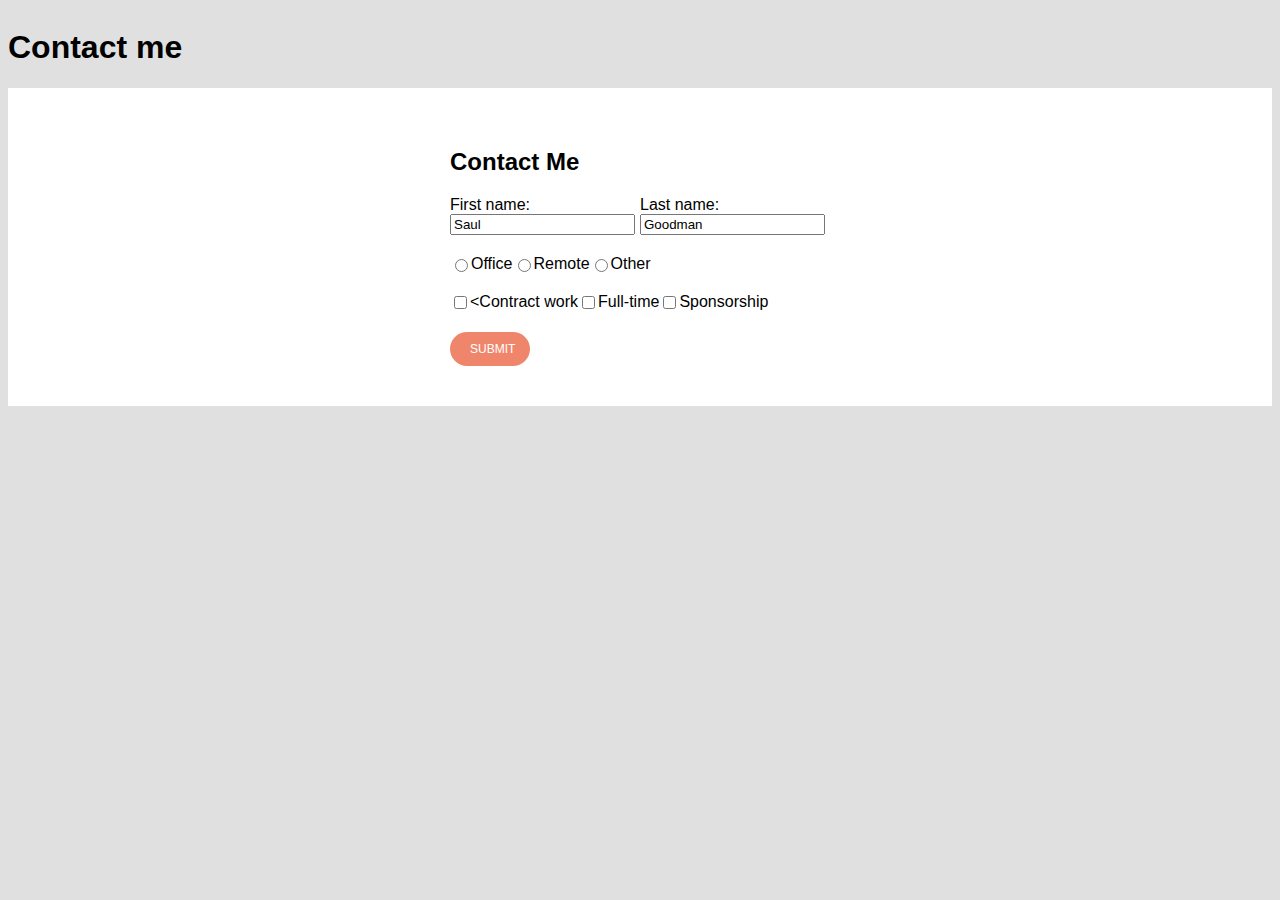
<file: Portfolio/pages/contact.html>
<!DOCTYPE html>
<html>
  <head>
     <link rel="stylesheet" href="../styles.css" />
     <link />
     <title>Contact</title>
     <meta charset="UTF-8" />
  </head>
  <body>
    <h1>Contact me</h1>
    <section>
      <form>
      <h2>Contact Me</h2>
      <div class="input-section">
          <div class="input-group">
            <label for="first-name">First name:</label>
            <input type="text" id="first-name" name="first-name" value="Saul">
          </div>
          <div class="input-group">
          <label for="last-name">Last name:</label>
          <input type="text" id="last-name" name="last-name" value="Goodman">
          </div>
        </div>
        <div class="input-section">
          <input type="radio" id="office" name="office" value="office">
          <label for="office">Office</label>
          <input type="radio" id="remote" name="remote" value="remote">
          <label for="remote">Remote</label>
          <input type="radio" id="other" name="other" value="other">
          <label for="other">Other</label>
        </div>
        <div class="input-section">
          <input type="checkbox" id="contract" name="contract" value="contract"><
          <label for="contract">Contract work</label>
          <input type="checkbox" id="full-time" name="full-time" value="full-time">
          <label for="full-time">Full-time</label>
          <input type="checkbox" id="sponsorship" name="sponsorship" value="sponsorship">
          <label for="sponsorship">Sponsorship</label>  
        </div>
        <input class="button" type="submit" value="submit">
      </form>
  </section>
  </body>
</html>
</file>
<file: Portfolio/styles.css>
body {
    display: flex;
    flex-direction: column;
    font-family: "Roboto", sans-serif;
    background-color: #e0e0e0;
}

nav {
    width: 100%; 
    height: 60px; 
    display: flex;
    justify-content: space-between;
}

.nav-bar {
    display: flex;
    justify-content: flex-end;
    list-style-type: none;
    text-transform:  uppercase;
    font-size: 12px;
}

li {
    margin: 15px 5px;
}

.logo {
    height: 40px;
    margin: 15px 30px; 

}

section {
    width: 100%; 
    background-color: #ffffff;
    display: flex;
    align-items: center;
    justify-content: center;
    flex-wrap: wrap;
    padding: 40px 0 0 0;
}


.about-me {
    width: 300px;
    margin: 5px;
    display: flex;
    justify-content: space-evenly;
}

.info {
    max-width: 300px;
    margin: 30px;
}
    

#main {
    box-shadow: 2px 2px 5px grey;
}

.hero {
    width: 100%; 
    display: flex;
    justify-content: space-between;
    flex-wrap: wrap;
    
}

.hero-info {
    width: 300px;
    height: 240px;
    margin: 30px;
    max-width: 300px;
} 

.hero-image {
    height: 300px;
    width: 300px;
    margin: 30px;
   
   overflow: hidden;
   
}

@media only screen and (max-width: 700px) {
    .hero-info{
       max-width: 600px;
    }

    .hero-image {
        visibility: hidden;
        height: 0px;
    }
}


.styled-break {
    width: 30px;
    height: 5px;
    background-color: rgb(16, 167, 201);
    border: 2.5px;
    margin: 30px 0 30px 0;
}
  

.avatar {
    width: 100px;
    border-radius: 50px;
}

#name {
    font-size: 40px;
}

.test {
    width: 30px;
    height: 30px;
    background-color: red;
    margin: 5px;
}

.button {
    border: 0;
    padding: 10px 20px;
    font-size: 20px;
    background-color: #ef866c;
    width: 80px;
    border-radius: 20px;
    color: #ffffff;
    text-transform: uppercase;
    font-size: 12px;
    text-align: center;
}

.button:hover {
    background-color: #ef744b;
}

.button:active {
    box-shadow: inset -2px -2px 3px rgba(255, 255, 255, 0.6);
}

form {
    margin: 0 0 40px 0;
}

.input-section {
    margin: 20px 0;
    display: flex;
}

.input-group {
    display: flex;
    flex-direction: column;
    margin: 0 5px 0 0;
}

footer {
    font-family: Arial, Helvetica, sans-serif;
    display: flex;
    justify-content: center;
}

@media only screen and (min-width: 500px) {
    footer {
        background-color: blue;
    }
}

.far {
    margin: 3px;
}


a {
    text-decoration: none;
    color: black;
}

a:hover {
    color: orangered;
}

a:active {
    color: purple;
}
</file>
